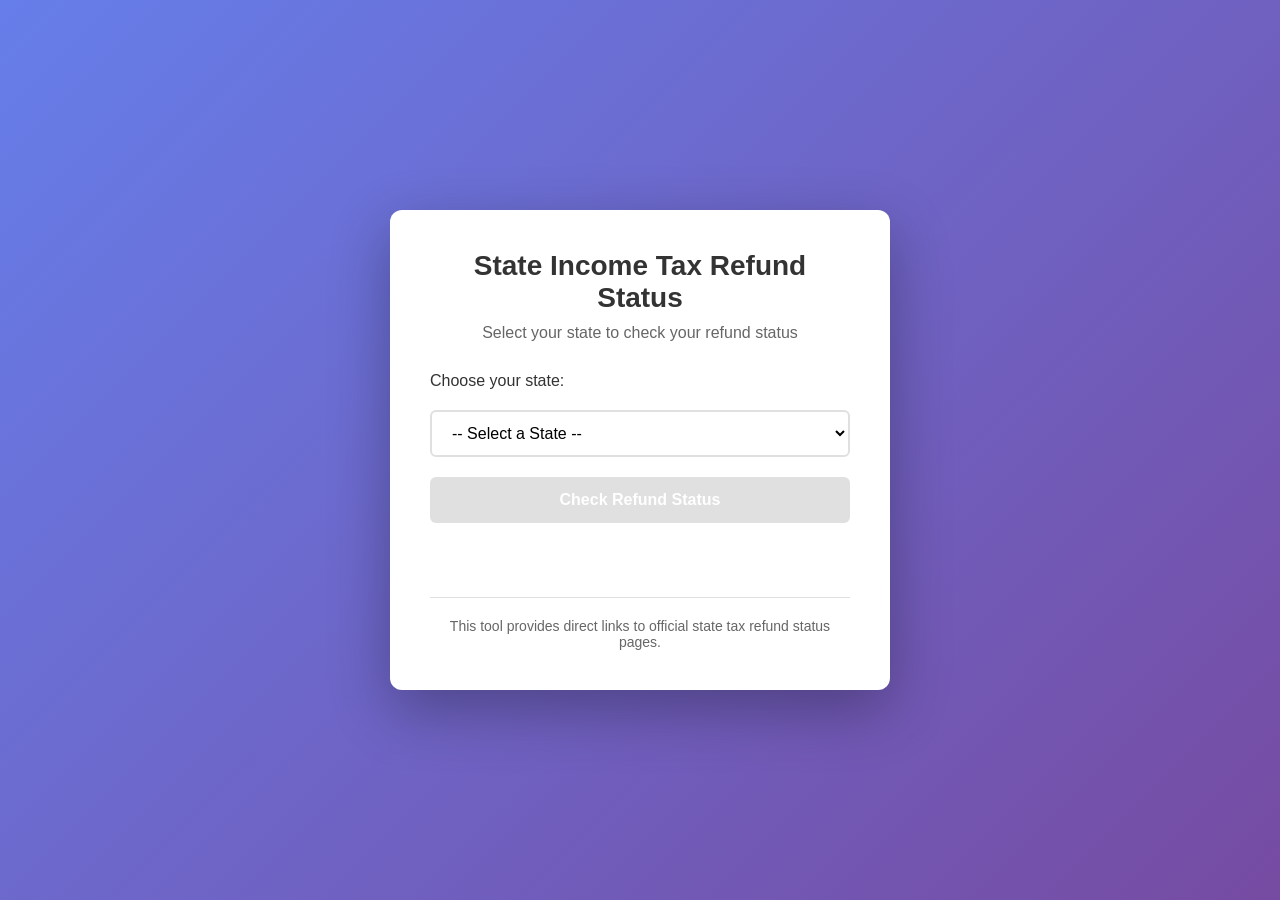
<file: index.html>
<!DOCTYPE html>
<html lang="en">
<head>
    <meta charset="UTF-8">
    <meta name="viewport" content="width=device-width, initial-scale=1.0">
    <title>State Income Tax Refund Status Checker</title>
    <link rel="stylesheet" href="styles.css">
</head>
<body>
    <div class="container">
        <header>
            <h1>State Income Tax Refund Status</h1>
            <p class="subtitle">Select your state to check your refund status</p>
        </header>
        
        <main>
            <div class="form-container">
                <label for="state-select">Choose your state:</label>
                <select id="state-select" class="state-dropdown">
                    <option value="">-- Select a State --</option>
                </select>
                
                <button id="check-button" class="check-button" disabled>Check Refund Status</button>
                
                <div id="message" class="message"></div>
            </div>
        </main>
        
        <footer>
            <p>This tool provides direct links to official state tax refund status pages.</p>
        </footer>
    </div>
    
    <script src="app.js"></script>
</body>
</html>
</file>
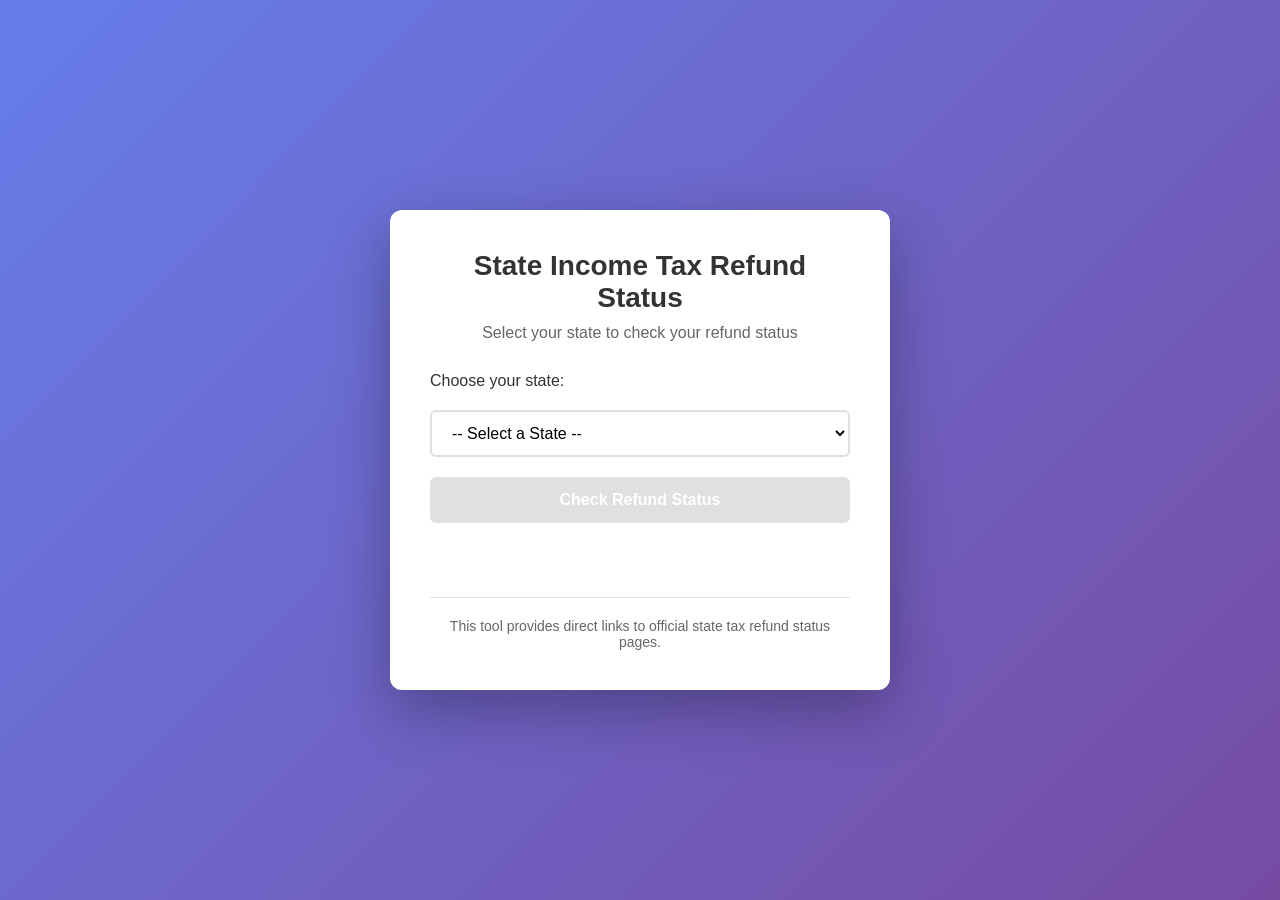
<file: state-info.html>
<!DOCTYPE html>
<html lang="en">
<head>
    <meta charset="UTF-8">
    <meta name="viewport" content="width=device-width, initial-scale=1.0">
    <title>State Tax Information</title>
    <link rel="stylesheet" href="styles.css">
</head>
<body>
    <div class="info-container">
        <div class="info-section">
            <header>
                <h1 id="state-name">State Tax Information</h1>
                <p class="subtitle" id="tax-status">Loading...</p>
            </header>
            
            <main>
                <div id="info-message" class="message info"></div>
                
                <div class="resource-links">
                    <a id="main-tax-link" href="#" target="_blank" class="resource-button">
                        <span class="icon">🏛️</span>
                        <span>Main Tax Website</span>
                    </a>
                    
                    <a id="business-link" href="#" target="_blank" class="resource-button">
                        <span class="icon">💼</span>
                        <span>Business Tax Resources</span>
                    </a>
                    
                    <a id="property-link" href="#" target="_blank" class="resource-button">
                        <span class="icon">🏠</span>
                        <span>Property Tax Resources</span>
                    </a>
                </div>
                
                <div style="margin-top: 30px; text-align: center;">
                    <button onclick="window.location.href='index.html'" class="check-button">
                        ← Back to State Selection
                    </button>
                </div>
            </main>
            
            <footer>
                <p>For tax refund status, please check with your state's tax department.</p>
            </footer>
        </div>
    </div>
    
    <script src="state-info.js"></script>
</body>
</html>
</file>
<file: styles.css>
* {
    margin: 0;
    padding: 0;
    box-sizing: border-box;
}

body {
    font-family: -apple-system, BlinkMacSystemFont, 'Segoe UI', Roboto, Oxygen, Ubuntu, Cantarell, sans-serif;
    background: linear-gradient(135deg, #667eea 0%, #764ba2 100%);
    min-height: 100vh;
    display: flex;
    justify-content: center;
    align-items: center;
    padding: 20px;
}

.container {
    background: white;
    border-radius: 12px;
    box-shadow: 0 20px 60px rgba(0, 0, 0, 0.3);
    max-width: 500px;
    width: 100%;
    padding: 40px;
}

header {
    text-align: center;
    margin-bottom: 30px;
}

h1 {
    color: #333;
    font-size: 28px;
    margin-bottom: 10px;
}

.subtitle {
    color: #666;
    font-size: 16px;
}

.form-container {
    display: flex;
    flex-direction: column;
    gap: 20px;
}

label {
    font-size: 16px;
    font-weight: 500;
    color: #333;
}

.state-dropdown {
    padding: 12px 16px;
    font-size: 16px;
    border: 2px solid #e0e0e0;
    border-radius: 6px;
    background: white;
    cursor: pointer;
    transition: border-color 0.3s;
}

.state-dropdown:hover {
    border-color: #667eea;
}

.state-dropdown:focus {
    outline: none;
    border-color: #667eea;
    box-shadow: 0 0 0 3px rgba(102, 126, 234, 0.1);
}

.check-button {
    padding: 14px 24px;
    font-size: 16px;
    font-weight: 600;
    color: white;
    background: linear-gradient(135deg, #667eea 0%, #764ba2 100%);
    border: none;
    border-radius: 6px;
    cursor: pointer;
    transition: transform 0.2s, box-shadow 0.2s;
}

.check-button:hover:not(:disabled) {
    transform: translateY(-2px);
    box-shadow: 0 4px 12px rgba(102, 126, 234, 0.4);
}

.check-button:active:not(:disabled) {
    transform: translateY(0);
}

.check-button:disabled {
    background: #ccc;
    cursor: not-allowed;
    opacity: 0.6;
}

.message {
    padding: 12px;
    border-radius: 6px;
    font-size: 14px;
    text-align: center;
    min-height: 20px;
}

.message.success {
    background: #d4edda;
    color: #155724;
    border: 1px solid #c3e6cb;
}

.message.error {
    background: #f8d7da;
    color: #721c24;
    border: 1px solid #f5c6cb;
}

.message.info {
    background: #e3f2fd;
    color: #1976d2;
    border: 1px solid #90caf9;
}

.fallback-link {
    color: #1976d2;
    text-decoration: underline;
    font-weight: 600;
}

.fallback-link:hover {
    color: #1565c0;
}

footer {
    margin-top: 30px;
    padding-top: 20px;
    border-top: 1px solid #e0e0e0;
    text-align: center;
}

footer p {
    color: #666;
    font-size: 14px;
}

@media (max-width: 600px) {
    .container {
        padding: 30px 20px;
    }
    
    h1 {
        font-size: 24px;
    }
    
    .subtitle {
        font-size: 14px;
    }
}

/* State Info Page Styles */
.info-container {
    background: white;
    border-radius: 12px;
    box-shadow: 0 20px 60px rgba(0, 0, 0, 0.3);
    max-width: 600px;
    width: 100%;
    padding: 40px;
}

.info-section {
    display: flex;
    flex-direction: column;
    gap: 20px;
}

.resource-links {
    display: grid;
    grid-template-columns: 1fr;
    gap: 15px;
    margin-top: 20px;
}

.resource-button {
    display: flex;
    align-items: center;
    gap: 15px;
    padding: 16px 20px;
    background: linear-gradient(135deg, #667eea 0%, #764ba2 100%);
    color: white;
    text-decoration: none;
    border-radius: 8px;
    font-size: 16px;
    font-weight: 600;
    transition: transform 0.2s, box-shadow 0.2s;
    box-shadow: 0 2px 8px rgba(102, 126, 234, 0.3);
}

.resource-button:hover {
    transform: translateY(-2px);
    box-shadow: 0 4px 16px rgba(102, 126, 234, 0.5);
}

.resource-button .icon {
    font-size: 24px;
}

@media (min-width: 600px) {
    .resource-links {
        grid-template-columns: 1fr;
    }
}
</file>
